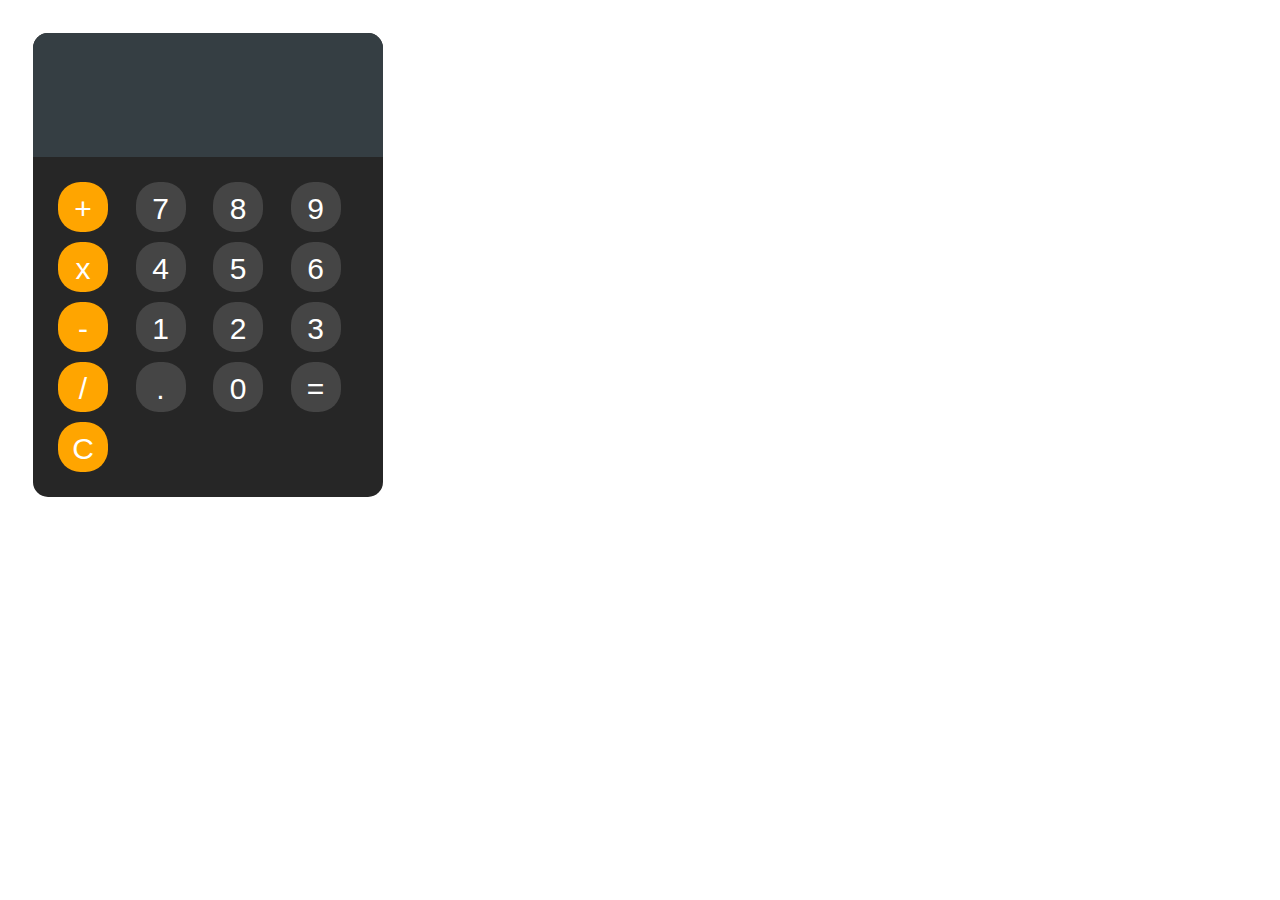
<file: whole/index.html>
<!DOCTYPE html>
<html>
  <head>
    <title>CALCULATOR</title>
    <link rel="stylesheet" href="styles.css" />
  </head>
  <body>
      <div id="calculator">
        <input id="display" readonly>
        <div id="buttons">
          <button onclick="Doonclick('+')" class='op'>+</button>
          <button onclick="Doonclick('7')">7</button>
          <button onclick="Doonclick('8')">8</button>
          <button onclick="Doonclick('9')">9</button>
          <button onclick="Doonclick('*')" class='op'>x</button>
          <button onclick="Doonclick('4')">4</button>
          <button onclick="Doonclick('5')">5</button>
          <button onclick="Doonclick('6')">6</button>
          <button onclick="Doonclick('-')" class='op'>-</button>
          <button onclick="Doonclick('1')">1</button>
          <button onclick="Doonclick('2')">2</button>
          <button onclick="Doonclick('3')">3</button>
          <button onclick="Doonclick('/')" class='op'>/</button>
          <button onclick="Doonclick('.')">.</button>
          <button onclick="Doonclick('0')">0</button>
          
          <button onclick="calculate()">=</button>
          <button onclick="cleardisp()" class='op'>C</button>
        </div>
      </div>
      <script src="script.js"></script>
  </body>
</html>
</file>
<file: whole/styles.css>
body{
  padding: 25px;
}
.title {
	color: #5C6AC4;
}
#calculator {
  font-family: Arial, sans-serif;
  background-color: hsl(0, 0%, 15%);
  border-radius: 15px;
  max-width: 350px;
  overflow: hidden;
  
}

#buttons {
  display: grid;
  grid-template-columns: repeat(4, 1fr);
  gap: 10px;
  padding: 25px;
}

button{
  font-size: 30px;
  width :50px;
  height:50px;
  padding: 10px;
  border-radius: 45%;
  background-color: #454545 ;
  color: white;
  cursor: pointer;
  border: none;
}
#display {
  width : 100%;
  text-align: left;
  background-color: #353E43;
  font-size: 4rem;
  color: white;
  border: none;
  padding: 25px;
}

.op {
  background-color: orange;
}

.op:hover {
  background-color: #FFD580;
}

button:hover {
  background-color: #5D6658;
}
</file>
